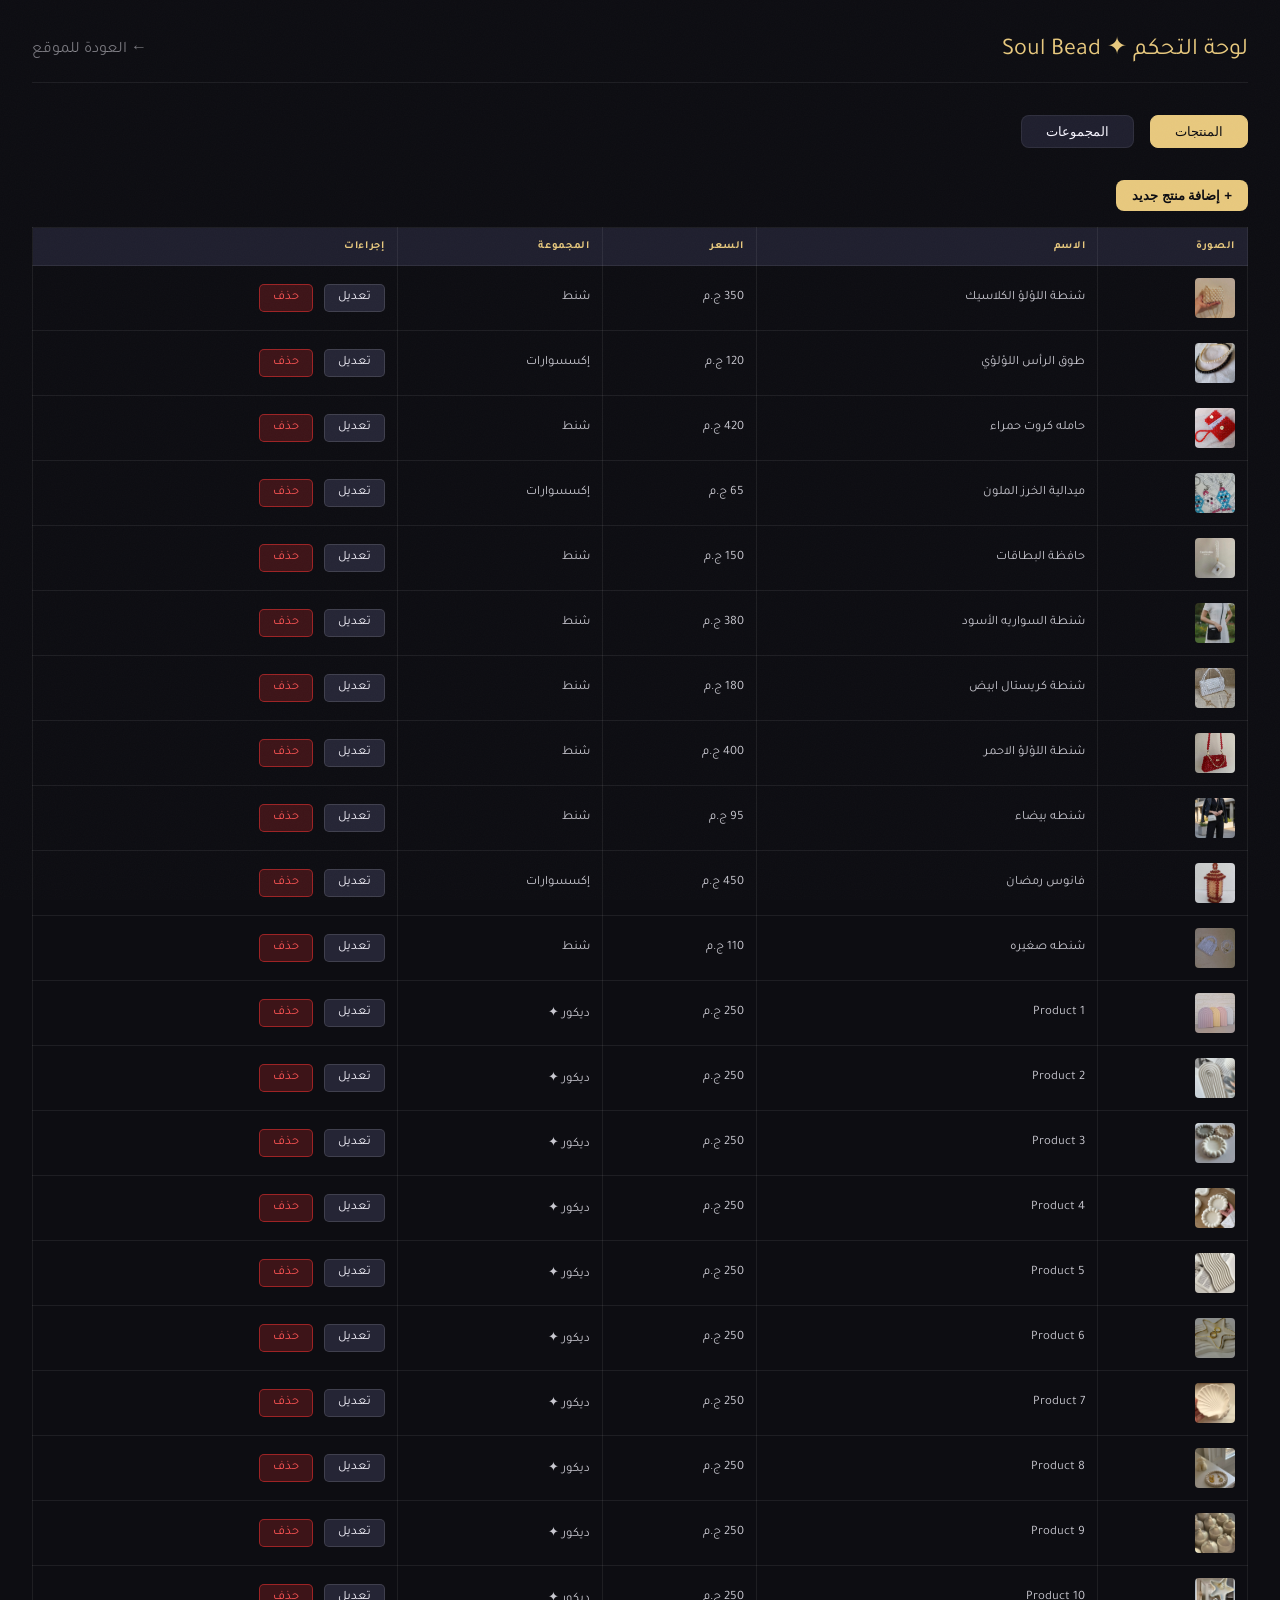
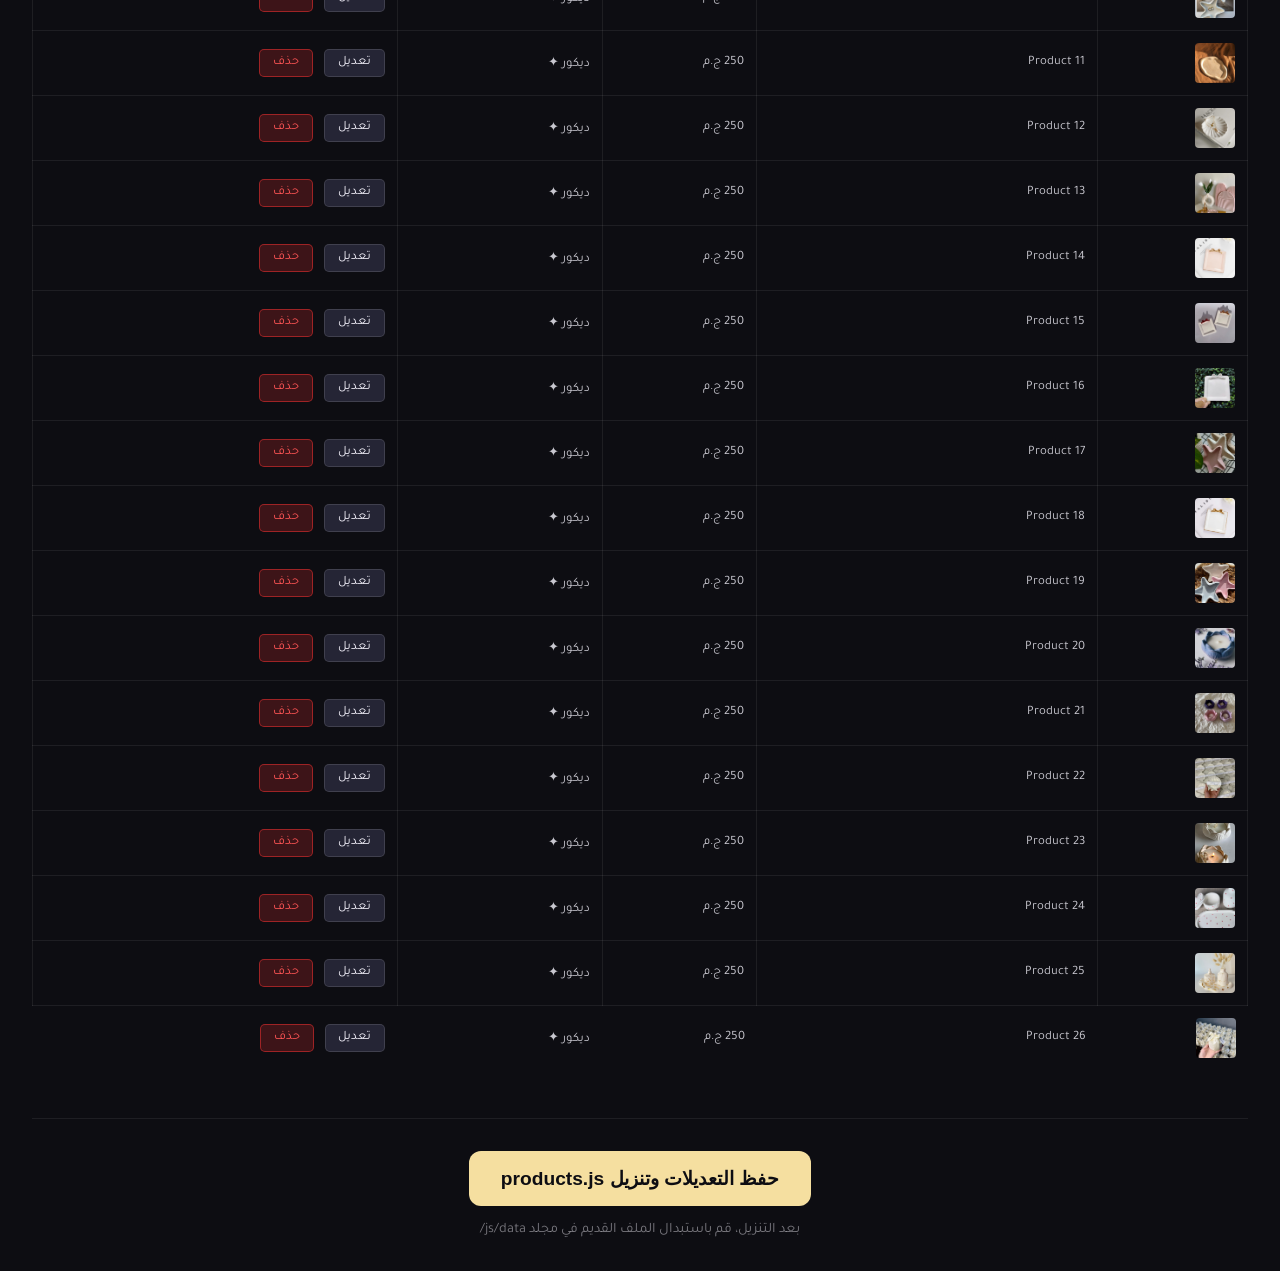
<file: admin.html>
<!DOCTYPE html>
<html lang="ar" dir="rtl">
<head>
  <meta charset="UTF-8">
  <meta name="viewport" content="width=device-width, initial-scale=1.0">
  <title>لوحة التحكم | Soul Bead</title>
  <link href="https://fonts.googleapis.com/css2?family=Tajawal:wght@300;400;500;700;800;900&display=swap" rel="stylesheet">
  <link rel="stylesheet" href="css/style.css">
  <style>
    body { padding: 2rem; background: var(--ink); color: var(--white); }
    .admin-header { display: flex; justify-content: space-between; align-items: center; margin-bottom: 2rem; padding-bottom: 1rem; border-bottom: 1px solid var(--border); }
    .admin-title { font-size: 1.5rem; color: var(--accent); }
    .tabs { display: flex; gap: 1rem; margin-bottom: 2rem; }
    .tab-btn { padding: 0.5rem 1.5rem; background: var(--surface); border: 1px solid var(--border); color: var(--white); border-radius: 8px; cursor: pointer; transition: 0.3s; }
    .tab-btn.active { background: var(--accent); color: var(--ink); border-color: var(--accent); }
    .tab-content { display: none; }
    .tab-content.active { display: block; }
    
    .data-table { width: 100%; border-collapse: collapse; margin-bottom: 1rem; }
    .data-table th, .data-table td { padding: 0.75rem; border: 1px solid var(--border); text-align: right; }
    .data-table th { background: var(--surface); color: var(--accent); }
    
    .action-btn { padding: 0.3rem 0.8rem; border: none; border-radius: 5px; cursor: pointer; font-family: 'Tajawal'; font-size: 0.8rem; margin-inline-end: 0.5rem; }
    .btn-edit { background: var(--surface2); color: var(--white); border: 1px solid var(--border2); }
    .btn-delete { background: rgba(255, 50, 50, 0.2); color: #ff5555; border: 1px solid rgba(255, 50, 50, 0.5); }
    .btn-add { background: var(--accent); color: var(--ink); font-weight: bold; padding: 0.5rem 1rem; border: none; border-radius: 8px; cursor: pointer; margin-bottom: 1rem; }
    
    .save-section { margin-top: 3rem; padding-top: 2rem; border-top: 1px solid var(--border); text-align: center; }
    .btn-save { background: var(--accent2); color: var(--ink); font-weight: bold; font-size: 1.2rem; padding: 1rem 2rem; border: none; border-radius: 12px; cursor: pointer; transition: 0.3s; }
    .btn-save:hover { transform: scale(1.05); }

    /* Modal */
    .modal { display: none; position: fixed; inset: 0; background: rgba(0,0,0,0.8); z-index: 1000; align-items: center; justify-content: center; }
    .modal.active { display: flex; }
    .modal-content { background: var(--ink2); padding: 2rem; border-radius: 12px; width: 400px; max-width: 90%; border: 1px solid var(--border); }
    .modal h3 { margin-bottom: 1rem; color: var(--accent); }
    .form-group { margin-bottom: 1rem; }
    .form-group label { display: block; margin-bottom: 0.5rem; color: var(--muted); font-size: 0.9rem; }
    .form-group input, .form-group select, .form-group textarea { width: 100%; padding: 0.5rem; border-radius: 6px; border: 1px solid var(--border); background: var(--surface); color: var(--white); font-family: 'Tajawal'; }
    .modal-actions { display: flex; justify-content: flex-end; gap: 1rem; margin-top: 1.5rem; }
    .btn-cancel { background: transparent; border: 1px solid var(--border); color: var(--muted); padding: 0.5rem 1rem; border-radius: 6px; cursor: pointer; }
    .btn-confirm { background: var(--accent); color: var(--ink); border: none; padding: 0.5rem 1.5rem; border-radius: 6px; cursor: pointer; font-weight: bold; }
  </style>
</head>
<body>

  <div class="admin-header">
    <div class="admin-title">لوحة التحكم ✦ Soul Bead</div>
    <a href="index.html" style="color: var(--muted); text-decoration: none;">← العودة للموقع</a>
  </div>

  <div class="tabs">
    <button class="tab-btn active" onclick="switchTab('products')">المنتجات</button>
    <button class="tab-btn" onclick="switchTab('categories')">المجموعات</button>
  </div>

  <!-- المنتجات -->
  <div id="tab-products" class="tab-content active">
    <button class="btn-add" onclick="openProductModal()">+ إضافة منتج جديد</button>
    <table class="data-table" id="productsTable">
      <thead>
        <tr>
          <th>الصورة</th>
          <th>الاسم</th>
          <th>السعر</th>
          <th>المجموعة</th>
          <th>إجراءات</th>
        </tr>
      </thead>
      <tbody></tbody>
    </table>
  </div>

  <!-- المجموعات -->
  <div id="tab-categories" class="tab-content">
    <button class="btn-add" onclick="openCategoryModal()">+ إضافة مجموعة جديدة</button>
    <table class="data-table" id="categoriesTable">
      <thead>
        <tr>
          <th>المعرف (ID)</th>
          <th>الاسم</th>
          <th>إجراءات</th>
        </tr>
      </thead>
      <tbody></tbody>
    </table>
  </div>

  <div class="save-section">
    <button class="btn-save" onclick="saveAndDownload()">حفظ التعديلات وتنزيل products.js</button>
    <p style="color: var(--muted); margin-top: 1rem; font-size: 0.9rem;">بعد التنزيل، قم باستبدال الملف القديم في مجلد js/data/</p>
  </div>

  <!-- نافذة إضافة/تعديل منتج -->
  <div class="modal" id="productModal">
    <div class="modal-content">
      <h3 id="pModalTitle">إضافة منتج</h3>
      <input type="hidden" id="pId">
      <div class="form-group">
        <label>اسم المنتج</label>
        <input type="text" id="pName">
      </div>
      <div class="form-group">
        <label>السعر</label>
        <input type="number" id="pPrice">
      </div>
      <div class="form-group">
        <label>المجموعة</label>
        <select id="pCat"></select>
      </div>
      <div class="form-group">
        <label>رابط الصورة (مثال: new/- (1) أو 21)</label>
        <input type="text" id="pImg">
      </div>
      <div class="form-group">
        <label>علامة مميزة (اختياري: new, hot, bestseller)</label>
        <input type="text" id="pTag">
      </div>
      <div class="form-group">
        <label>الوصف</label>
        <textarea id="pDesc" rows="3"></textarea>
      </div>
      <div class="modal-actions">
        <button class="btn-cancel" onclick="closeModal('productModal')">إلغاء</button>
        <button class="btn-confirm" onclick="saveProduct()">حفظ</button>
      </div>
    </div>
  </div>

  <!-- نافذة إضافة/تعديل مجموعة -->
  <div class="modal" id="categoryModal">
    <div class="modal-content">
      <h3 id="cModalTitle">إضافة مجموعة</h3>
      <input type="hidden" id="cOldId">
      <div class="form-group">
        <label>المعرف (ID) - بالإنجليزية وبدون مسافات (مثال: decor)</label>
        <input type="text" id="cId">
      </div>
      <div class="form-group">
        <label>الاسم (يظهر للعميل)</label>
        <input type="text" id="cName">
      </div>
      <div class="modal-actions">
        <button class="btn-cancel" onclick="closeModal('categoryModal')">إلغاء</button>
        <button class="btn-confirm" onclick="saveCategory()">حفظ</button>
      </div>
    </div>
  </div>

  <script src="js/data/products.js"></script>
  <script src="js/admin.js"></script>
</body>
</html>
</file>
<file: css/style.css>
:root {
  --ink: #0d0d12;
  --ink2: #13131a;
  --ink3: #1a1a24;
  --surface: #1f1f2e;
  --surface2: #252535;
  --border: rgba(255, 255, 255, 0.07);
  --border2: rgba(255, 255, 255, 0.12);
  --accent: #e8c97e;
  --accent2: #f5dfa0;
  --accent3: #c4a45a;
  --pink: #e87eb0;
  --pink2: #f5a0cc;
  --teal: #7ec4c8;
  --white: #f8f6ff;
  --muted: rgba(248, 246, 255, 0.45);
  --muted2: rgba(248, 246, 255, 0.25);
  --r: 18px;
  --r2: 24px;
  --sh: 0 8px 40px rgba(0, 0, 0, 0.4);
  --sh2: 0 20px 60px rgba(0, 0, 0, 0.6);
}
* {
  margin: 0;
  padding: 0;
  box-sizing: border-box;
}
html {
  scroll-behavior: smooth;
}
body {
  font-family: "Tajawal", sans-serif;
  background: var(--ink);
  color: var(--white);
  overflow-x: hidden;
  min-height: 100vh;
}
::-webkit-scrollbar {
  width: 4px;
}
::-webkit-scrollbar-track {
  background: var(--ink2);
}
::-webkit-scrollbar-thumb {
  background: var(--accent3);
  border-radius: 2px;
}
::selection {
  background: rgba(232, 201, 126, 0.25);
  color: var(--accent2);
}
img {
  display: block;
}

/* ── GRAIN OVERLAY ── */
body::after {
  content: "";
  position: fixed;
  inset: 0;
  pointer-events: none;
  z-index: 9999;
  opacity: 0.025;
  background-image: url("data:image/svg+xml,%3Csvg viewBox='0 0 200 200' xmlns='http://www.w3.org/2000/svg'%3E%3Cfilter id='n'%3E%3CfeTurbulence type='fractalNoise' baseFrequency='0.85' numOctaves='4' stitchTiles='stitch'/%3E%3C/filter%3E%3Crect width='100%25' height='100%25' filter='url(%23n)'/%3E%3C/svg%3E");
  background-size: 200px;
}

/* ── NAV ── */
.nav {
  position: fixed;
  top: 0;
  inset-inline: 0;
  z-index: 800;
  height: 62px;
  display: flex;
  align-items: center;
  justify-content: space-between;
  padding: 0 2rem;
  background: rgba(13, 13, 18, 0.85);
  backdrop-filter: blur(24px) saturate(1.5);
  border-bottom: 1px solid var(--border);
  transition: box-shadow 0.3s;
}
.nav.scrolled {
  box-shadow: 0 4px 30px rgba(0, 0, 0, 0.5);
}
.nav-logo {
  font-family: "Cormorant Garamond", serif;
  font-size: 1.5rem;
  font-weight: 600;
  font-style: italic;
  color: var(--accent2);
  letter-spacing: 0.05em;
  text-decoration: none;
  display: flex;
  align-items: center;
  gap: 0.5rem;
}
.nav-logo-dot {
  width: 7px;
  height: 7px;
  border-radius: 50%;
  background: var(--accent);
  box-shadow: 0 0 8px var(--accent);
  animation: pulse 2s infinite;
}
@keyframes pulse {
  0%,
  100% {
    opacity: 1;
    transform: scale(1);
  }
  50% {
    opacity: 0.6;
    transform: scale(0.8);
  }
}
.nav-center {
  display: flex;
  gap: 0.25rem;
}
.nav-pill {
  padding: 0.4rem 1rem;
  border-radius: 50px;
  border: none;
  background: none;
  color: var(--muted);
  font-family: "Tajawal", sans-serif;
  font-size: 0.85rem;
  font-weight: 500;
  cursor: pointer;
  transition: all 0.2s;
  letter-spacing: 0.01em;
}
.nav-pill:hover,
.nav-pill.on {
  color: var(--white);
  background: var(--surface2);
}
.nav-pill.on {
  color: var(--accent);
}
.nav-end {
  display: flex;
  align-items: center;
  gap: 0.75rem;
}
.cart-btn {
  position: relative;
  width: 40px;
  height: 40px;
  border-radius: 12px;
  border: 1px solid var(--border2);
  background: var(--surface);
  cursor: pointer;
  font-size: 1.1rem;
  display: flex;
  align-items: center;
  justify-content: center;
  transition: all 0.2s;
  color: var(--white);
}
.cart-btn:hover {
  border-color: var(--accent3);
  background: var(--surface2);
}
.cart-n {
  position: absolute;
  top: -5px;
  inset-inline-end: -5px;
  width: 18px;
  height: 18px;
  border-radius: 50%;
  background: var(--accent);
  color: var(--ink);
  font-size: 0.6rem;
  font-weight: 900;
  display: flex;
  align-items: center;
  justify-content: center;
  border: 2px solid var(--ink);
}
.admin-btn {
  padding: 0.4rem 1rem;
  border-radius: 10px;
  border: 1px solid var(--border2);
  background: none;
  color: var(--muted);
  font-family: "Tajawal", sans-serif;
  font-size: 0.8rem;
  cursor: pointer;
  transition: all 0.2s;
}
.admin-btn:hover {
  border-color: var(--accent3);
  color: var(--accent);
}

/* ── PAGES ── */
.page {
  display: none;
  padding-top: 62px;
}
.page.on {
  display: block;
}

/* ══════════════════════════════
HOME
══════════════════════════════ */
.hero {
  min-height: calc(100vh - 62px);
  display: grid;
  grid-template-columns: 1fr 1fr;
  align-items: center;
  padding: 4rem 2.5rem 3rem;
  gap: 3rem;
  position: relative;
  overflow: hidden;
  background:
    radial-gradient(
      ellipse 80% 60% at 30% 50%,
      rgba(232, 201, 126, 0.06) 0%,
      transparent 60%
    ),
    radial-gradient(
      ellipse 60% 80% at 80% 80%,
      rgba(232, 126, 176, 0.04) 0%,
      transparent 50%
    ),
    var(--ink);
}
.hero-mesh {
  position: absolute;
  inset: 0;
  pointer-events: none;
  background:
    radial-gradient(
      circle 400px at 15% 50%,
      rgba(232, 201, 126, 0.04) 0%,
      transparent 70%
    ),
    radial-gradient(
      circle 500px at 85% 20%,
      rgba(126, 196, 200, 0.03) 0%,
      transparent 70%
    ),
    radial-gradient(
      circle 300px at 80% 85%,
      rgba(232, 126, 176, 0.04) 0%,
      transparent 60%
    );
}
.hero-text {
  position: relative;
  z-index: 1;
}
.hero-eyebrow {
  display: inline-flex;
  align-items: center;
  gap: 0.6rem;
  background: rgba(232, 201, 126, 0.08);
  border: 1px solid rgba(232, 201, 126, 0.2);
  padding: 0.35rem 1rem;
  border-radius: 50px;
  font-size: 0.75rem;
  font-weight: 600;
  color: var(--accent);
  letter-spacing: 0.08em;
  text-transform: uppercase;
  margin-bottom: 1.75rem;
  animation: fadeUp 0.7s 0.1s both;
}
.hero-eyebrow span {
  width: 6px;
  height: 6px;
  border-radius: 50%;
  background: var(--accent);
  box-shadow: 0 0 6px var(--accent);
}
.hero-title {
  font-family: "Cormorant Garamond", serif;
  font-size: clamp(3.5rem, 7vw, 6.5rem);
  font-weight: 300;
  line-height: 1.05;
  margin-bottom: 1.25rem;
  animation: fadeUp 0.8s 0.2s both;
}
.hero-title em {
  font-style: italic;
  color: var(--accent2);
}
.hero-title strong {
  font-weight: 600;
  display: block;
}
.hero-sub {
  font-size: 1rem;
  color: var(--muted);
  line-height: 1.9;
  max-width: 420px;
  font-weight: 300;
  margin-bottom: 2.5rem;
  animation: fadeUp 0.8s 0.3s both;
}
.hero-btns {
  display: flex;
  gap: 0.85rem;
  flex-wrap: wrap;
  animation: fadeUp 0.8s 0.4s both;
}
.btn-fill {
  padding: 0.8rem 1.8rem;
  background: var(--accent);
  color: var(--ink);
  border: none;
  border-radius: 12px;
  font-family: "Tajawal", sans-serif;
  font-size: 0.95rem;
  font-weight: 800;
  cursor: pointer;
  transition: all 0.25s;
  box-shadow: 0 4px 20px rgba(232, 201, 126, 0.3);
}
.btn-fill:hover {
  background: var(--accent2);
  transform: translateY(-2px);
  box-shadow: 0 8px 30px rgba(232, 201, 126, 0.4);
}
.btn-ghost {
  padding: 0.8rem 1.8rem;
  background: none;
  color: var(--white);
  border: 1px solid var(--border2);
  border-radius: 12px;
  font-family: "Tajawal", sans-serif;
  font-size: 0.95rem;
  font-weight: 600;
  cursor: pointer;
  transition: all 0.25s;
}
.btn-ghost:hover {
  border-color: var(--accent3);
  color: var(--accent);
  background: rgba(232, 201, 126, 0.05);
}
.hero-visual {
  position: relative;
  z-index: 1;
  animation: fadeUp 0.9s 0.15s both;
}
.hero-grid {
  display: grid;
  grid-template-columns: 1fr 1fr;
  grid-template-rows: 1fr 1fr;
  gap: 0.75rem;
  height: 500px;
}
.hg-item {
  border-radius: 20px;
  overflow: hidden;
  position: relative;
  cursor: pointer;
}
.hg-item:first-child {
  grid-row: span 2;
  border-radius: 24px;
}
.hg-item img {
  width: 100%;
  height: 100%;
  object-fit: cover;
  transition: transform 0.6s cubic-bezier(0.4, 0, 0.2, 1);
}
.hg-item:hover img {
  transform: scale(1.06);
}
.hg-overlay {
  position: absolute;
  inset: 0;
  background: linear-gradient(
    to top,
    rgba(13, 13, 18, 0.9) 0%,
    transparent 50%
  );
  opacity: 0;
  transition: opacity 0.3s;
  display: flex;
  align-items: flex-end;
  padding: 1rem;
}
.hg-item:hover .hg-overlay {
  opacity: 1;
}
.hg-name {
  font-size: 0.8rem;
  font-weight: 700;
  color: var(--accent2);
}

.hero-badges {
  display: flex;
  gap: 0.75rem;
  margin-top: 1.5rem;
  flex-wrap: wrap;
  animation: fadeUp 0.8s 0.5s both;
}
.h-badge {
  background: var(--surface);
  border: 1px solid var(--border);
  padding: 0.5rem 1rem;
  border-radius: 10px;
  font-size: 0.78rem;
  color: var(--muted);
  display: flex;
  align-items: center;
  gap: 0.4rem;
}
.h-badge strong {
  color: var(--white);
}

@keyframes fadeUp {
  from {
    opacity: 0;
    transform: translateY(24px);
  }
  to {
    opacity: 1;
    transform: translateY(0);
  }
}

/* marquee */
.mq-wrap {
  overflow: hidden;
  border-top: 1px solid var(--border);
  border-bottom: 1px solid var(--border);
  background: var(--ink2);
  padding: 0.7rem 0;
}
.mq-track {
  display: flex;
  gap: 3rem;
  white-space: nowrap;
  animation: mq 22s linear infinite;
}
.mq-track span {
  font-size: 0.78rem;
  font-weight: 600;
  color: var(--muted);
  flex-shrink: 0;
  letter-spacing: 0.08em;
  text-transform: uppercase;
}
.mq-track .dot {
  color: var(--accent3);
}
@keyframes mq {
  from {
    transform: translateX(0);
  }
  to {
    transform: translateX(-50%);
  }
}

/* social */
.socials {
  display: flex;
  justify-content: center;
  flex-wrap: wrap;
  gap: 0.6rem;
  padding: 1.5rem 1.5rem;
  background: var(--ink2);
  border-bottom: 1px solid var(--border);
}
.soc {
  display: flex;
  align-items: center;
  gap: 0.5rem;
  padding: 0.55rem 1.25rem;
  border-radius: 12px;
  background: var(--surface);
  border: 1px solid var(--border);
  color: var(--muted);
  text-decoration: none;
  font-size: 0.82rem;
  font-weight: 600;
  transition: all 0.2s;
}
.soc:hover {
  border-color: var(--accent3);
  color: var(--accent);
  transform: translateY(-2px);
}

/* features */
.features {
  display: grid;
  grid-template-columns: repeat(4, 1fr);
  gap: 1px;
  background: var(--border);
  border-top: 1px solid var(--border);
}
.feat {
  background: var(--ink2);
  padding: 1.75rem;
  display: flex;
  flex-direction: column;
  gap: 0.5rem;
}
.feat-icon {
  font-size: 1.6rem;
  margin-bottom: 0.25rem;
}
.feat-title {
  font-size: 0.9rem;
  font-weight: 700;
  color: var(--white);
}
.feat-sub {
  font-size: 0.75rem;
  color: var(--muted);
  line-height: 1.6;
  font-weight: 300;
}

/* ══════════════════════════════
SHOP
══════════════════════════════ */
.shop-top {
  padding: 2.5rem 2rem 1.5rem;
  background: var(--ink2);
  border-bottom: 1px solid var(--border);
}
.shop-top h1 {
  font-size: 1.8rem;
  font-weight: 900;
  margin-bottom: 0.3rem;
}
.shop-top p {
  color: var(--muted);
  font-size: 0.9rem;
}
.shop-controls {
  display: flex;
  align-items: center;
  gap: 0.5rem;
  flex-wrap: wrap;
  padding: 1rem 2rem;
  background: var(--ink);
  border-bottom: 1px solid var(--border);
  position: sticky;
  top: 62px;
  z-index: 100;
  backdrop-filter: blur(20px);
}
.tag-btn {
  padding: 0.4rem 1rem;
  border-radius: 50px;
  border: 1px solid var(--border);
  background: none;
  color: var(--muted);
  font-family: "Tajawal", sans-serif;
  font-size: 0.82rem;
  font-weight: 500;
  cursor: pointer;
  transition: all 0.2s;
}
.tag-btn:hover,
.tag-btn.on {
  border-color: var(--accent3);
  background: rgba(232, 201, 126, 0.08);
  color: var(--accent);
}
.srch-box {
  margin-inline-start: auto;
  position: relative;
  display: flex;
  align-items: center;
}
.srch-box input {
  padding: 0.45rem 1rem 0.45rem 2.2rem;
  border-radius: 50px;
  border: 1px solid var(--border);
  background: var(--surface);
  color: var(--white);
  font-family: "Tajawal", sans-serif;
  font-size: 0.82rem;
  outline: none;
  width: 210px;
  transition: all 0.2s;
}
.srch-box input:focus {
  border-color: var(--accent3);
  background: var(--surface2);
  width: 240px;
}
.srch-box input::placeholder {
  color: var(--muted2);
}
.srch-icon {
  position: absolute;
  inset-inline-end: 1rem;
  color: var(--muted2);
  font-size: 0.85rem;
  pointer-events: none;
}

.prod-grid {
  display: grid;
  grid-template-columns: repeat(auto-fill, minmax(250px, 1fr));
  gap: 1.25rem;
  padding: 1.5rem 2rem;
}
.prod-card {
  background: var(--surface);
  border: 1px solid var(--border);
  border-radius: var(--r2);
  overflow: hidden;
  transition: all 0.3s cubic-bezier(0.4, 0, 0.2, 1);
  cursor: pointer;
}
.prod-card:hover {
  border-color: rgba(232, 201, 126, 0.25);
  transform: translateY(-5px);
  box-shadow: var(--sh2);
}
.prod-img-wrap {
  position: relative;
  overflow: hidden;
  aspect-ratio: 1;
}
.prod-img-wrap img {
  width: 100%;
  height: 100%;
  object-fit: cover;
  transition: transform 0.6s cubic-bezier(0.4, 0, 0.2, 1);
}
.prod-card:hover .prod-img-wrap img {
  transform: scale(1.08);
}
.prod-tag {
  position: absolute;
  top: 10px;
  inset-inline-start: 10px;
  padding: 0.22rem 0.7rem;
  border-radius: 50px;
  font-size: 0.67rem;
  font-weight: 800;
  letter-spacing: 0.04em;
  text-transform: uppercase;
}
.prod-tag.bestseller {
  background: rgba(232, 201, 126, 0.9);
  color: var(--ink);
}
.prod-tag.hot {
  background: rgba(232, 126, 176, 0.85);
  color: var(--ink);
}
.prod-tag.new {
  background: rgba(126, 196, 200, 0.85);
  color: var(--ink);
}
.prod-info {
  padding: 1.1rem;
}
.prod-name {
  font-size: 0.92rem;
  font-weight: 700;
  margin-bottom: 0.2rem;
  color: var(--white);
}
.prod-desc {
  font-size: 0.75rem;
  color: var(--muted);
  line-height: 1.6;
  margin-bottom: 0.85rem;
  font-weight: 300;
}
.prod-foot {
  display: flex;
  align-items: center;
  justify-content: space-between;
}
.prod-price {
  display: none;
  font-size: 1.05rem;
  font-weight: 900;
  color: var(--accent);
}
.prod-price small {
  font-size: 0.72rem;
  font-weight: 400;
  color: var(--muted);
}
.add-to-cart {
  padding: 0.42rem 1rem;
  background: var(--accent);
  color: var(--ink);
  border: none;
  border-radius: 9px;
  font-family: "Tajawal", sans-serif;
  font-size: 0.78rem;
  font-weight: 800;
  cursor: pointer;
  transition: all 0.2s;
}
.add-to-cart:hover {
  background: var(--accent2);
  transform: scale(1.05);
}

/* ══════════════════════════════
CART DRAWER
══════════════════════════════ */
.cart-mask {
  position: fixed;
  inset: 0;
  background: rgba(0, 0, 0, 0.7);
  z-index: 900;
  opacity: 0;
  pointer-events: none;
  transition: opacity 0.3s;
}
.cart-mask.on {
  opacity: 1;
  pointer-events: all;
}
.cart-drawer {
  position: fixed;
  top: 0;
  inset-inline-end: -440px;
  width: 420px;
  max-width: 100vw;
  height: 100vh;
  background: var(--ink2);
  z-index: 901;
  display: flex;
  flex-direction: column;
  transition: inset-inline-end 0.35s cubic-bezier(0.4, 0, 0.2, 1);
  border-inline-start: 1px solid var(--border);
}
.cart-drawer.on {
  inset-inline-end: 0;
}
.cart-head {
  padding: 1.25rem 1.5rem;
  border-bottom: 1px solid var(--border);
  display: flex;
  align-items: center;
  justify-content: space-between;
}
.cart-head-title {
  font-size: 1rem;
  font-weight: 800;
  color: var(--accent);
}
.x-btn {
  width: 32px;
  height: 32px;
  border-radius: 9px;
  border: 1px solid var(--border);
  background: none;
  color: var(--muted);
  cursor: pointer;
  font-size: 0.9rem;
  transition: all 0.2s;
}
.x-btn:hover {
  border-color: var(--border2);
  color: var(--white);
}
.cart-items-wrap {
  flex: 1;
  overflow-y: auto;
  padding: 1rem 1.5rem;
}
.cart-item {
  display: flex;
  gap: 0.85rem;
  align-items: center;
  padding: 0.85rem 0;
  border-bottom: 1px solid var(--border);
}
.ci-img {
  width: 54px;
  height: 54px;
  border-radius: 12px;
  object-fit: cover;
  border: 1px solid var(--border);
  flex-shrink: 0;
}
.ci-info {
  flex: 1;
  min-width: 0;
}
.ci-name {
  font-size: 0.85rem;
  font-weight: 700;
  margin-bottom: 0.2rem;
  white-space: nowrap;
  overflow: hidden;
  text-overflow: ellipsis;
}
.ci-price {
  font-size: 0.82rem;
  color: var(--accent);
  font-weight: 600;
}
.qty-row {
  display: flex;
  align-items: center;
  gap: 0.4rem;
}
.q {
  width: 26px;
  height: 26px;
  border-radius: 7px;
  border: 1px solid var(--border);
  background: none;
  color: var(--white);
  cursor: pointer;
  font-weight: 700;
  transition: all 0.2s;
  font-size: 0.9rem;
}
.q:hover {
  border-color: var(--accent3);
  color: var(--accent);
}
.qn {
  font-size: 0.85rem;
  font-weight: 700;
  min-width: 20px;
  text-align: center;
}
.rm {
  background: none;
  border: none;
  color: var(--muted2);
  cursor: pointer;
  font-size: 0.9rem;
  transition: color 0.2s;
}
.rm:hover {
  color: var(--pink);
}
.empty-cart {
  text-align: center;
  padding: 4rem 1rem;
}
.empty-cart .ei {
  font-size: 3.5rem;
  margin-bottom: 1rem;
  opacity: 0.4;
}
.empty-cart p {
  color: var(--muted);
  font-size: 0.9rem;
}
.cart-foot {
  padding: 1.25rem 1.5rem;
  border-top: 1px solid var(--border);
  background: var(--surface);
}
.total-row {
  display: flex;
  justify-content: space-between;
  font-size: 0.85rem;
  margin-bottom: 0.5rem;
}
.total-row .l {
  color: var(--muted);
}
.grand {
  display: flex;
  justify-content: space-between;
  align-items: center;
  margin-top: 0.75rem;
  padding-top: 0.75rem;
  border-top: 1px solid var(--border);
}
.grand .amount {
  font-size: 1.2rem;
  font-weight: 900;
  color: var(--accent);
}
.checkout-cta {
  width: 100%;
  margin-top: 0.85rem;
  padding: 0.9rem;
  background: var(--accent);
  color: var(--ink);
  border: none;
  border-radius: 12px;
  font-family: "Tajawal", sans-serif;
  font-size: 0.95rem;
  font-weight: 900;
  cursor: pointer;
  transition: all 0.25s;
  box-shadow: 0 4px 20px rgba(232, 201, 126, 0.25);
}
.checkout-cta:hover {
  background: var(--accent2);
  transform: translateY(-2px);
}

/* ══════════════════════════════
ORDER PAGE
══════════════════════════════ */
.order-page {
  max-width: 700px;
  margin: 0 auto;
  padding: 2.5rem 1.5rem;
}
.order-page h1 {
  font-size: 1.75rem;
  font-weight: 900;
  margin-bottom: 0.3rem;
}
.order-page > p {
  color: var(--muted);
  margin-bottom: 2rem;
}
.f-box {
  background: var(--surface);
  border: 1px solid var(--border);
  border-radius: var(--r2);
  padding: 1.5rem;
  margin-bottom: 1.25rem;
}
.f-box h3 {
  font-size: 0.9rem;
  font-weight: 800;
  color: var(--accent);
  display: flex;
  align-items: center;
  gap: 0.5rem;
  margin-bottom: 1.25rem;
  padding-bottom: 0.75rem;
  border-bottom: 1px solid var(--border);
}
.row2 {
  display: grid;
  grid-template-columns: 1fr 1fr;
  gap: 0.85rem;
  margin-bottom: 0.85rem;
}
.row1 {
  grid-template-columns: 1fr;
  margin-bottom: 0.85rem;
}
.fg label {
  font-size: 0.75rem;
  font-weight: 600;
  color: var(--muted);
  display: block;
  margin-bottom: 0.35rem;
}
.fg input,
.fg select,
.fg textarea {
  width: 100%;
  padding: 0.72rem 0.9rem;
  border: 1px solid var(--border);
  border-radius: 10px;
  background: var(--ink2);
  color: var(--white);
  font-family: "Tajawal", sans-serif;
  font-size: 0.88rem;
  outline: none;
  transition: all 0.2s;
  resize: vertical;
}
.fg input:focus,
.fg select:focus,
.fg textarea:focus {
  border-color: var(--accent3);
  background: var(--surface2);
  box-shadow: 0 0 0 3px rgba(232, 201, 126, 0.08);
}
.fg select option {
  background: var(--ink2);
}
.order-sum {
  background: var(--ink2);
  border-radius: 14px;
  padding: 1rem;
  margin-bottom: 0.75rem;
}
.os-row {
  display: flex;
  justify-content: space-between;
  align-items: center;
  padding: 0.5rem 0;
  border-bottom: 1px solid var(--border);
  font-size: 0.85rem;
}
.os-row:last-child {
  border: none;
}
.os-total {
  display: flex;
  justify-content: space-between;
  align-items: center;
  margin-top: 0.6rem;
  padding-top: 0.6rem;
  border-top: 2px solid var(--accent3);
}
.os-total .ot-amt {
  font-size: 1.2rem;
  font-weight: 900;
  color: var(--accent);
}
.pay-opts {
  display: grid;
  grid-template-columns: 1fr 1fr;
  gap: 0.7rem;
}
.pay-o {
  padding: 0.85rem;
  border: 1.5px solid var(--border);
  border-radius: 14px;
  cursor: pointer;
  text-align: center;
  transition: all 0.2s;
  background: var(--ink2);
}
.pay-o:hover {
  border-color: var(--accent3);
}
.pay-o.sel {
  border-color: var(--accent);
  background: rgba(232, 201, 126, 0.06);
}
.pay-o input {
  display: none;
}
.pay-ic {
  font-size: 1.5rem;
  margin-bottom: 0.4rem;
}
.pay-nm {
  font-size: 0.78rem;
  font-weight: 700;
}
.place-btn {
  width: 100%;
  padding: 1.05rem;
  margin-top: 0.25rem;
  background: linear-gradient(135deg, var(--accent3), var(--accent2));
  color: var(--ink);
  border: none;
  border-radius: 14px;
  font-family: "Tajawal", sans-serif;
  font-size: 1rem;
  font-weight: 900;
  cursor: pointer;
  transition: all 0.3s;
  box-shadow: 0 6px 25px rgba(232, 201, 126, 0.3);
}
.place-btn:hover {
  transform: translateY(-3px);
  box-shadow: 0 12px 35px rgba(232, 201, 126, 0.45);
}

/* ══════════════════════════════
TRACK
══════════════════════════════ */
.track-page {
  max-width: 650px;
  margin: 0 auto;
  padding: 2.5rem 1.5rem;
}
.track-timeline {
  display: flex;
  justify-content: space-between;
  position: relative;
  margin: 2rem 0;
}
.tl-bg {
  position: absolute;
  top: 18px;
  left: 4%;
  right: 4%;
  height: 2px;
  background: var(--border);
}
.tl-fill {
  position: absolute;
  top: 18px;
  left: 4%;
  height: 2px;
  background: linear-gradient(to left, var(--accent2), var(--accent));
  z-index: 1;
  transition: width 1.2s ease;
}
.tl-step {
  flex: 1;
  text-align: center;
  position: relative;
  z-index: 2;
}
.tl-dot {
  width: 38px;
  height: 38px;
  border-radius: 50%;
  margin: 0 auto 0.5rem;
  display: flex;
  align-items: center;
  justify-content: center;
  font-size: 0.95rem;
  background: var(--surface);
  border: 2px solid var(--border);
  transition: all 0.4s;
}
.tl-dot.done {
  background: var(--accent3);
  border-color: var(--accent);
  box-shadow: 0 0 12px rgba(232, 201, 126, 0.3);
}
.tl-dot.now {
  background: var(--surface2);
  border-color: var(--accent2);
  box-shadow: 0 0 0 4px rgba(232, 201, 126, 0.15);
}
.tl-lbl {
  font-size: 0.65rem;
  color: var(--muted2);
  font-weight: 500;
}
.tl-lbl.done,
.tl-lbl.now {
  color: var(--accent);
  font-weight: 700;
}

/* ══════════════════════════════
ADMIN
══════════════════════════════ */
.admin-login-wrap {
  min-height: calc(100vh - 62px);
  display: flex;
  align-items: center;
  justify-content: center;
  padding: 2rem;
  background:
    radial-gradient(
      ellipse 80% 50% at 50% 50%,
      rgba(232, 201, 126, 0.04) 0%,
      transparent 70%
    ),
    var(--ink);
}
.login-card {
  background: var(--surface);
  border: 1px solid var(--border);
  border-radius: var(--r2);
  padding: 2.5rem;
  width: 100%;
  max-width: 400px;
  box-shadow: var(--sh2);
}
.login-card h2 {
  font-family: "Cormorant Garamond", serif;
  font-size: 1.8rem;
  font-weight: 600;
  font-style: italic;
  color: var(--accent2);
  margin-bottom: 0.25rem;
}
.login-card p {
  color: var(--muted);
  font-size: 0.85rem;
  margin-bottom: 2rem;
}
.admin-dash {
  padding: 1.75rem;
}
.dash-header {
  display: flex;
  justify-content: space-between;
  align-items: center;
  margin-bottom: 1.5rem;
}
.dash-header h1 {
  font-size: 1.4rem;
  font-weight: 900;
  color: var(--accent2);
}
.kpi-grid {
  display: grid;
  grid-template-columns: repeat(auto-fit, minmax(150px, 1fr));
  gap: 1rem;
  margin-bottom: 1.5rem;
}
.kpi {
  background: var(--surface);
  border: 1px solid var(--border);
  border-radius: var(--r);
  padding: 1.25rem;
  transition: border-color 0.2s;
}
.kpi:hover {
  border-color: rgba(232, 201, 126, 0.2);
}
.kpi-icon {
  font-size: 1.5rem;
  margin-bottom: 0.6rem;
}
.kpi-num {
  font-size: 1.7rem;
  font-weight: 900;
  color: var(--accent);
}
.kpi-lbl {
  font-size: 0.72rem;
  color: var(--muted);
  margin-top: 0.2rem;
  font-weight: 500;
}
.table-card {
  background: var(--surface);
  border: 1px solid var(--border);
  border-radius: var(--r2);
  overflow: hidden;
}
.table-card-head {
  padding: 1.1rem 1.25rem;
  border-bottom: 1px solid var(--border);
  display: flex;
  justify-content: space-between;
  align-items: center;
}
.table-card-head h3 {
  font-size: 0.9rem;
  font-weight: 800;
  color: var(--accent);
}
.tbl-sel {
  padding: 0.32rem 0.7rem;
  border: 1px solid var(--border);
  border-radius: 8px;
  background: var(--ink2);
  color: var(--muted);
  font-family: "Tajawal", sans-serif;
  font-size: 0.78rem;
  outline: none;
}
.tbl-sel option {
  background: var(--ink2);
}
table {
  width: 100%;
  border-collapse: collapse;
}
th {
  background: var(--ink2);
  padding: 0.65rem 0.9rem;
  text-align: right;
  font-size: 0.68rem;
  font-weight: 700;
  color: var(--muted);
  text-transform: uppercase;
  letter-spacing: 0.06em;
}
td {
  padding: 0.8rem 0.9rem;
  border-bottom: 1px solid var(--border);
  font-size: 0.8rem;
  color: rgba(248, 246, 255, 0.8);
}
tr:last-child td {
  border: none;
}
tr:hover td {
  background: rgba(255, 255, 255, 0.02);
}
.sbadge {
  display: inline-flex;
  align-items: center;
  gap: 0.3rem;
  padding: 0.22rem 0.7rem;
  border-radius: 50px;
  font-size: 0.68rem;
  font-weight: 700;
}
.sbadge::before {
  content: "●";
  font-size: 0.5rem;
}
.sbadge.pending {
  background: rgba(255, 200, 80, 0.1);
  color: #ffc850;
}
.sbadge.processing {
  background: rgba(126, 196, 200, 0.1);
  color: var(--teal);
}
.sbadge.shipped {
  background: rgba(126, 200, 160, 0.1);
  color: #7ec8a0;
}
.sbadge.delivered {
  background: rgba(100, 220, 140, 0.12);
  color: #64dc8c;
}
.sbadge.cancelled {
  background: rgba(232, 126, 176, 0.1);
  color: var(--pink);
}
.st-sel {
  padding: 0.28rem 0.55rem;
  border: 1px solid var(--border);
  border-radius: 6px;
  background: var(--ink2);
  color: var(--white);
  font-family: "Tajawal", sans-serif;
  font-size: 0.72rem;
  outline: none;
}
.st-sel option {
  background: var(--ink2);
}
.a-btn {
  padding: 0.24rem 0.7rem;
  border-radius: 6px;
  border: 1px solid var(--border);
  background: none;
  color: var(--muted);
  cursor: pointer;
  font-size: 0.7rem;
  font-family: "Tajawal", sans-serif;
  transition: all 0.2s;
  margin: 0 2px;
}
.a-btn:hover {
  border-color: var(--accent3);
  color: var(--accent);
}
.a-btn.del:hover {
  border-color: var(--pink);
  color: var(--pink);
}

/* MODAL */
.modal-mask {
  position: fixed;
  inset: 0;
  background: rgba(0, 0, 0, 0.75);
  z-index: 980;
  display: none;
  align-items: center;
  justify-content: center;
  padding: 1rem;
}
.modal-mask.on {
  display: flex;
}
.modal {
  background: var(--ink2);
  border: 1px solid var(--border);
  border-radius: var(--r2);
  width: 100%;
  max-width: 560px;
  max-height: 85vh;
  overflow-y: auto;
  box-shadow: var(--sh2);
}
.modal::-webkit-scrollbar {
  width: 3px;
}
.modal-head {
  position: sticky;
  top: 0;
  background: var(--ink2);
  z-index: 1;
  padding: 1.25rem 1.5rem;
  border-bottom: 1px solid var(--border);
  display: flex;
  justify-content: space-between;
  align-items: center;
}
.modal-head h3 {
  font-weight: 800;
  color: var(--accent2);
}
.modal-body {
  padding: 1.5rem;
}
.det {
  display: flex;
  justify-content: space-between;
  padding: 0.5rem 0;
  border-bottom: 1px solid var(--border);
  font-size: 0.85rem;
}
.det:last-child {
  border: none;
}
.det .k {
  color: var(--muted);
}
.det .v {
  font-weight: 600;
}

/* ══════════════════════════════
SUCCESS
══════════════════════════════ */
.succ-overlay {
  display: none;
  position: fixed;
  inset: 0;
  background: rgba(13, 13, 18, 0.97);
  z-index: 990;
  align-items: center;
  justify-content: center;
  flex-direction: column;
  text-align: center;
  padding: 2rem;
}
.succ-overlay.on {
  display: flex;
}
.succ-icon {
  font-size: 5rem;
  animation: iconPop 0.5s ease;
  margin-bottom: 1.25rem;
}
@keyframes iconPop {
  0% {
    transform: scale(0) rotate(-20deg);
  }
  80% {
    transform: scale(1.15) rotate(5deg);
  }
  100% {
    transform: scale(1) rotate(0);
  }
}
.succ-title {
  font-family: "Cormorant Garamond", serif;
  font-size: 2.2rem;
  font-weight: 600;
  font-style: italic;
  color: var(--accent2);
  margin-bottom: 0.5rem;
}
.succ-sub {
  color: var(--muted);
  font-size: 0.9rem;
  margin-bottom: 0.25rem;
}
.ord-box {
  margin: 1.5rem 0;
  padding: 1rem 2.5rem;
  background: rgba(232, 201, 126, 0.1);
  border: 1px solid var(--accent3);
  color: var(--accent2);
  border-radius: 14px;
  font-size: 1.15rem;
  font-weight: 900;
  letter-spacing: 2px;
}
.succ-btns {
  display: flex;
  gap: 0.85rem;
  flex-wrap: wrap;
  justify-content: center;
  margin-top: 0.5rem;
}

/* ══════════════════════════════
TOAST
══════════════════════════════ */
.toast {
  position: fixed;
  bottom: 2rem;
  inset-inline-start: 50%;
  transform: translateX(-50%) translateY(80px);
  background: var(--surface2);
  border: 1px solid var(--border2);
  color: var(--white);
  padding: 0.65rem 1.4rem;
  border-radius: 50px;
  font-size: 0.82rem;
  z-index: 1000;
  transition: transform 0.4s cubic-bezier(0.34, 1.56, 0.64, 1);
  pointer-events: none;
  white-space: nowrap;
  box-shadow: var(--sh);
}
.toast.on {
  transform: translateX(-50%) translateY(0);
}

/* UP */
.up-btn {
  position: fixed;
  bottom: 5.7rem;
  inset-inline-end: 1.5rem;
  width: 38px;
  height: 38px;
  border-radius: 50%;
  z-index: 600;
  transform: translatey(70px);
  background: var(--surface2);
  border: 1px solid var(--border);
  color: var(--muted);
  cursor: pointer;
  font-size: 1rem;
  display: flex;
  align-items: center;
  justify-content: center;
  transition: all 0.3s;
  opacity: 0;
  pointer-events: none;
}
.up-btn.on {
  opacity: 1;
  pointer-events: all;
}
.up-btn:hover {
  border-color: var(--accent3);
  color: var(--accent);
}

/* FOOTER */
.footer {
  background: var(--ink2);
  border-top: 1px solid var(--border);
  padding: 2.5rem 2rem;
  text-align: center;
}
.footer-links {
  display: flex;
  justify-content: center;
  gap: 1.5rem;
  flex-wrap: wrap;
  margin-bottom: 1.5rem;
}
.footer-links a {
  color: var(--muted);
  text-decoration: none;
  font-size: 0.8rem;
  transition: color 0.2s;
}
.footer-links a:hover {
  color: var(--accent);
}
.footer-copy {
  font-size: 0.72rem;
  color: var(--muted2);
}
.footer-copy a {
  color: var(--accent3);
  text-decoration: none;
}

.ai-fab {
  position: fixed;
  bottom: 1.25rem;
  inset-inline-start: 1.25rem;
  z-index: 840;
  width: 48px;
  height: 48px;
  border-radius: 50%;
  border: 1px solid var(--border2);
  background: linear-gradient(145deg, var(--surface2), var(--surface));
  color: var(--accent2);
  font-size: 1.25rem;
  cursor: pointer;
  box-shadow: var(--sh);
  transition: transform 0.2s, border-color 0.2s;
}
.ai-fab:hover {
  transform: scale(1.05);
  border-color: var(--accent3);
}

/* AI panel (placeholder UI) */
.ai-panel {
  position: fixed;
  bottom: 1rem;
  inset-inline-end: 1rem;
  width: min(360px, calc(100vw - 2rem));
  max-height: 70vh;
  background: var(--surface);
  border: 1px solid var(--border2);
  border-radius: var(--r2);
  z-index: 850;
  display: none;
  flex-direction: column;
  box-shadow: var(--sh2);
  overflow: hidden;
}
.ai-panel.on {
  display: flex;
}
.ai-panel-head {
  display: flex;
  align-items: center;
  justify-content: space-between;
  padding: 0.85rem 1rem;
  border-bottom: 1px solid var(--border);
  background: var(--ink2);
}
.ai-panel-title {
  display: flex;
  align-items: center;
  gap: 0.5rem;
  font-size: 0.88rem;
  font-weight: 700;
}
.aip-dot {
  width: 6px;
  height: 6px;
  border-radius: 50%;
  background: var(--accent);
}
.ai-msgs {
  flex: 1;
  min-height: 120px;
  padding: 1rem;
  font-size: 0.82rem;
  color: var(--muted);
}

/* RESPONSIVE */
@media (max-width: 768px) {
  .hero {
    grid-template-columns: 1fr;
    padding: 2rem 1.25rem;
  }
  .hero-visual {
    display: none;
  }
  .features {
    grid-template-columns: 1fr 1fr;
  }
  .nav-center {
    display: none;
  }
  .cart-drawer {
    width: 100%;
    inset-inline-end: -100%;
  }
  .prod-grid {
    grid-template-columns: 1fr 1fr;
    gap: 0.85rem;
    padding: 1rem;
  }
  .row2 {
    grid-template-columns: 1fr;
  }
  .pay-opts {
    grid-template-columns: 1fr 1fr;
  }
  .kpi-grid {
    grid-template-columns: 1fr 1fr;
  }
  table {
    font-size: 0.72rem;
  }
  th,
  td {
    padding: 0.55rem 0.45rem;
  }
  .admin-dash {
    padding: 1rem;
  }
}

/* Image Modal styling */
.img-modal-mask {
  position: fixed;
  top: 0;
  left: 0;
  width: 100vw;
  height: 100vh;
  background: rgba(0, 0, 0, 0.85); /* Slightly darker for better focus */
  display: none;
  justify-content: center;
  align-items: center;
  z-index: 9999;
  backdrop-filter: blur(5px); /* Add a frosted glass effect */
  animation: fadeIn 0.3s ease-out; /* Add fade-in animation */
}

@keyframes fadeIn {
  from { opacity: 0; }
  to { opacity: 1; }
}

.img-modal-body {
  display: flex;
  flex-direction: column;
  align-items: center;
  gap: 1.5rem;
  max-width: 90%;
  max-height: 95vh;
  padding: 1rem;
}

.img-modal-content {
  max-width: 100%;
  max-height: 70vh;
  border-radius: 12px;
  object-fit: contain;
  box-shadow: 0 10px 30px rgba(0,0,0,0.5); /* Improved depth */
  border: 2px solid rgba(255, 255, 255, 0.05);
  animation: scaleUp 0.3s ease-out forwards;
}

@keyframes scaleUp {
  from { transform: scale(0.9); }
  to { transform: scale(1); }
}

.img-modal-close {
  position: absolute;
  top: 25px;
  right: 35px;
  color: white;
  font-size: 2.2rem;
  font-weight: bold;
  cursor: pointer;
  z-index: 10000;
  transition: transform 0.2s;
}

.img-modal-close:hover {
  transform: scale(1.1);
}

.img-modal-wa-btn {
  font-size: 1.1rem;
  padding: 0.8rem 2rem;
  border-radius: 50px;
  box-shadow: 0 4px 15px rgba(37, 211, 102, 0.3);
  background: #25d366; /* WhatsApp color */
  color: #fff;
  transition: all 0.3s ease;
  text-decoration: none;
  display: inline-flex;
  align-items: center;
  gap: 0.5rem;
  font-weight: bold;
}

.img-modal-wa-btn:hover {
  transform: translateY(-3px);
  box-shadow: 0 6px 20px rgba(37, 211, 102, 0.5);
  color: #fff;
}
</file>
